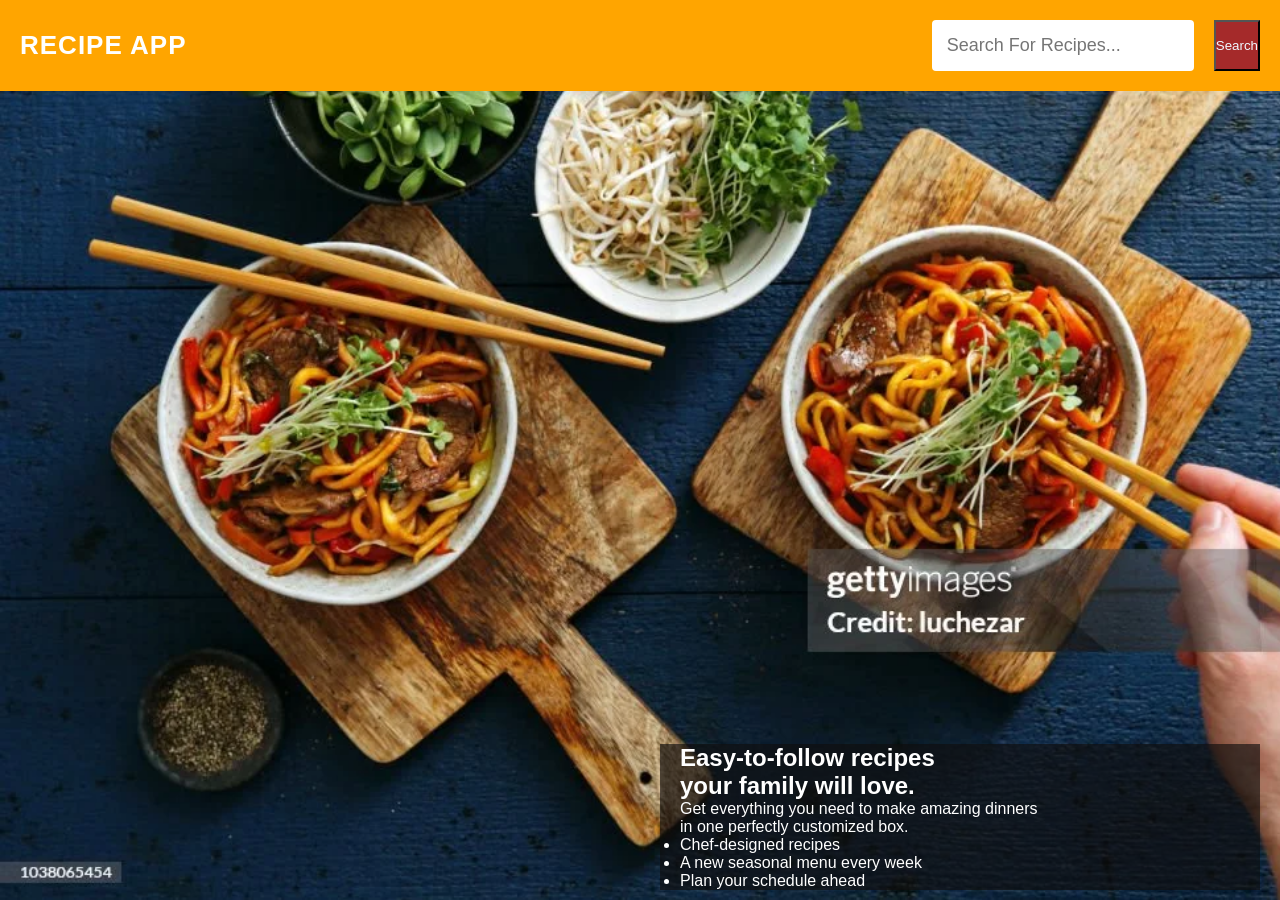
<file: index.html>
<!DOCTYPE html>
<html lang="en">
<head>
    <meta charset="UTF-8">
    <meta name="viewport" content="width=device-width, initial-scale=1.0">
    <title>Recipe App</title>
    <link rel="stylesheet" href="style.css">
</head>
<body style='background-image: url("bg.webp"); background-size: cover;  background-repeat: no-repeat;
        height: 100vh;
'>
    <header>
        <nav style="background-color:orange">
            <h1>Recipe App</h1>
   
<form>
    <input type="text" placeholder="Search For Recipes..." class="searchBox">
    <button type="submit" class="searchBtn">Search</button>
</form>
</nav>
    </header>

    <main >
        <section>
<div class="recipe-container" >
    <div style="
    font-family:'Courier New', Courier, monospace;
    position: absolute;
    bottom: 10px;
    right: 20px;
    color: white;
    width: 600px;
    padding-left:20px;
    text-align:left;
    background-color:rgba(15, 14, 14, 0.641);
">
    <h2>Easy-to-follow recipes<br>
        your family will love.</h2>
    <p>Get everything you need to make amazing dinners<br>
        in one perfectly customized box.</p>
    <ul>
        <li>Chef-designed recipes</li>
        <li>A new seasonal menu every week</li>
        <li>Plan your schedule ahead</li>
    </ul>
</div>


</div>
    </section>
</main>
<script src="script.js"></script>
</body>
</html>
</file>
<file: style.css>
*{
    margin: 0;
    padding: 0;
    box-sizing: border-box;
    font-family: Verdana, Geneva, Tahoma, sans-serif;
}

body{
    background-color: black;
    color: white;
}

header nav{
    background-color: black;
    padding:20px;
    display: flex;
    justify-content: space-between;
    align-items: center;
    z-index: 1;
}
header nav h1{
    font-size: 26px;
    font-weight: 700;
    letter-spacing: 1px;
    text-transform: uppercase;
}
header nav form{
    display: flex;
    justify-content: center;

}
form input[type="text"]{
    flex-grow: 1;
    margin-right: 20px;
    
}
form input[type="text"],button [type="submit"]{
border: none;
font-size: 18px;
padding: 15px;
border-radius: 4px;
}

form button[type="submit"]{
    background-color: brown;
    color: aliceblue;
    cursor: pointer;
    transition: background-color 0.2s ease-in-out;
}
form button[type="submit"]:hover{
    background-color: red;

}
/* Main Section */
.recipe-container {
    text-align: center;
    display: grid;
    grid-template-columns: repeat(auto-fit,minmax(300px,1fr));
    grid-gap: 40px;
    width: 80%;
    margin: 10px auto;
    padding: 20px;
    place-items: center;
}
.recipe {
    background-color: white;
    display: flex;
    flex-direction: column;
    color: black;
    box-shadow: 0 5px 10px rgba(78,73,73,0.1), -5px -5px 10px rgba(34,34,34,0.5);
    cursor: pointer;
    max-width: 350px;
}
.recipe:hover{
    transform: scale(1.03);
    box-shadow: 0 8px 16px rgba(0, 0, 0, 0.2);
    transition: all 0.3s ease-in-out;
}

/* Responsive code */
@media screen and (max-width:600px) {
    header nav{
        flex-direction: column;
    }
}
</file>
